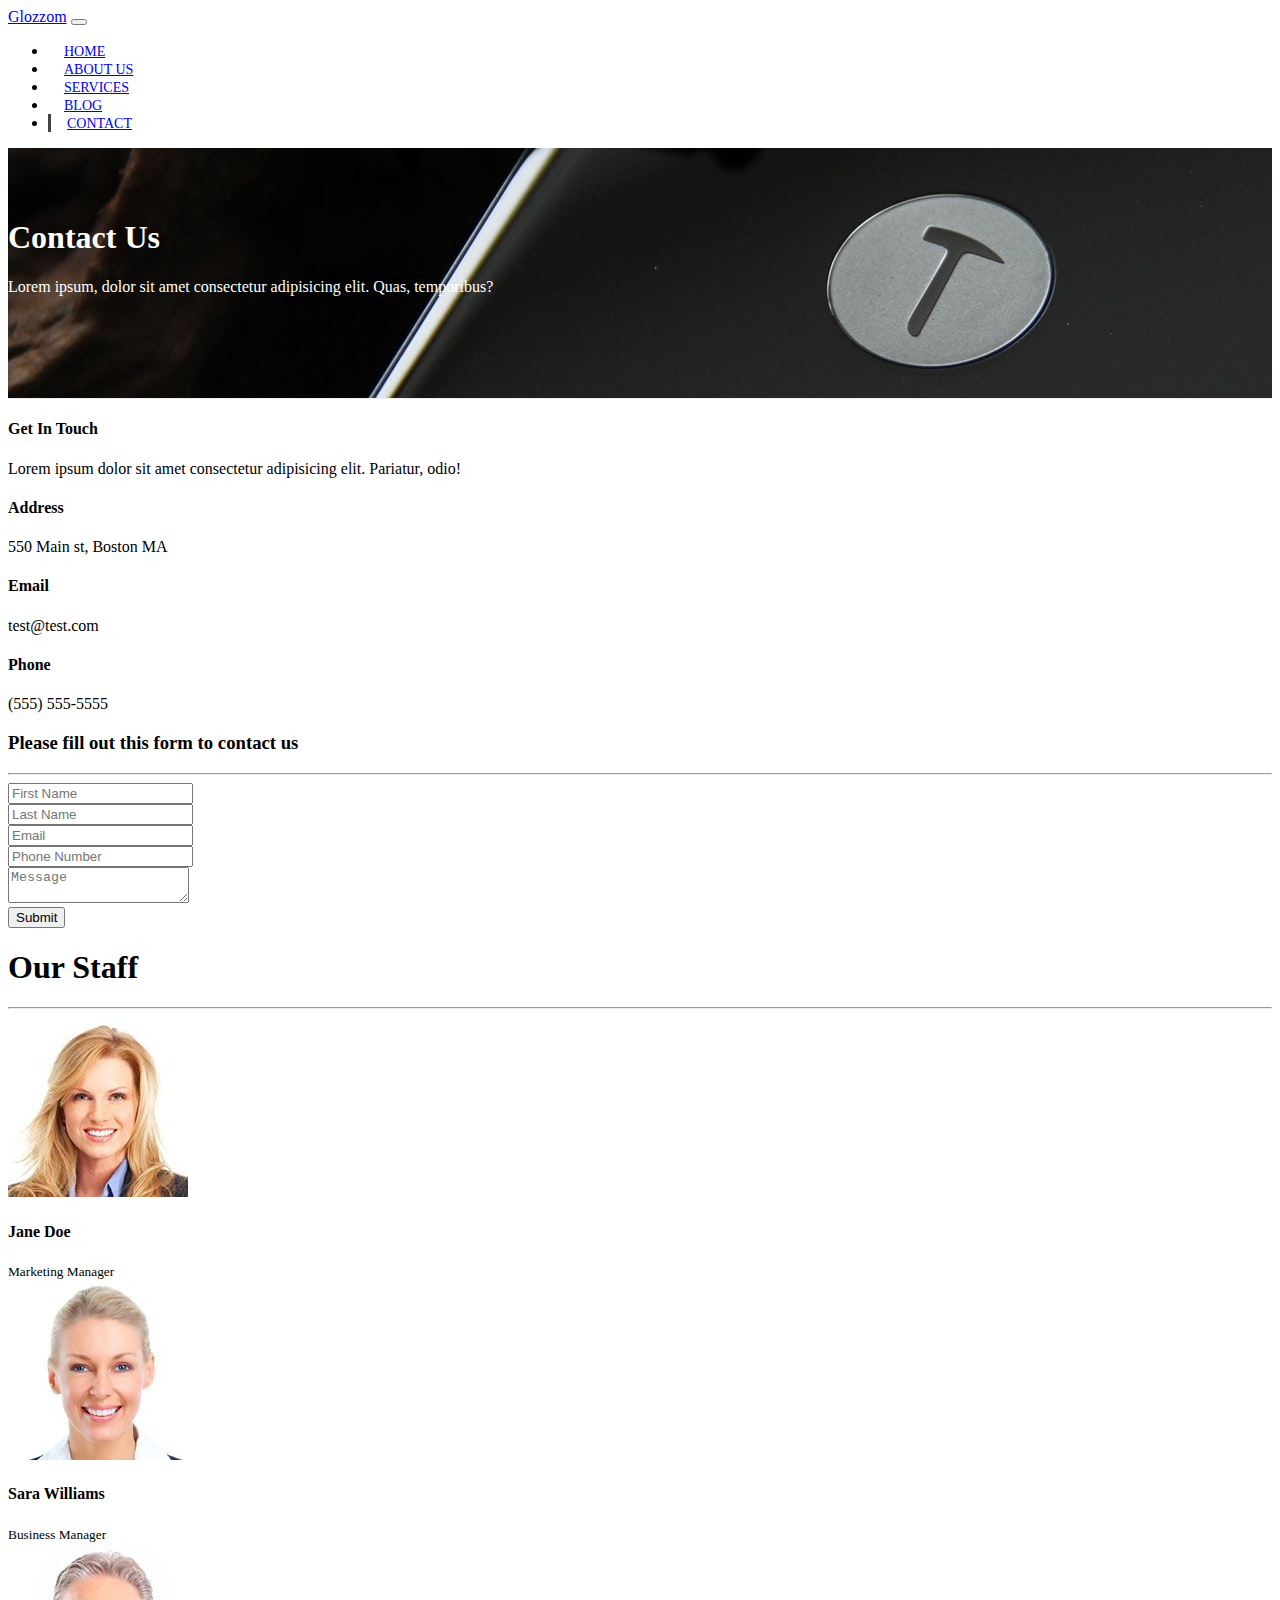
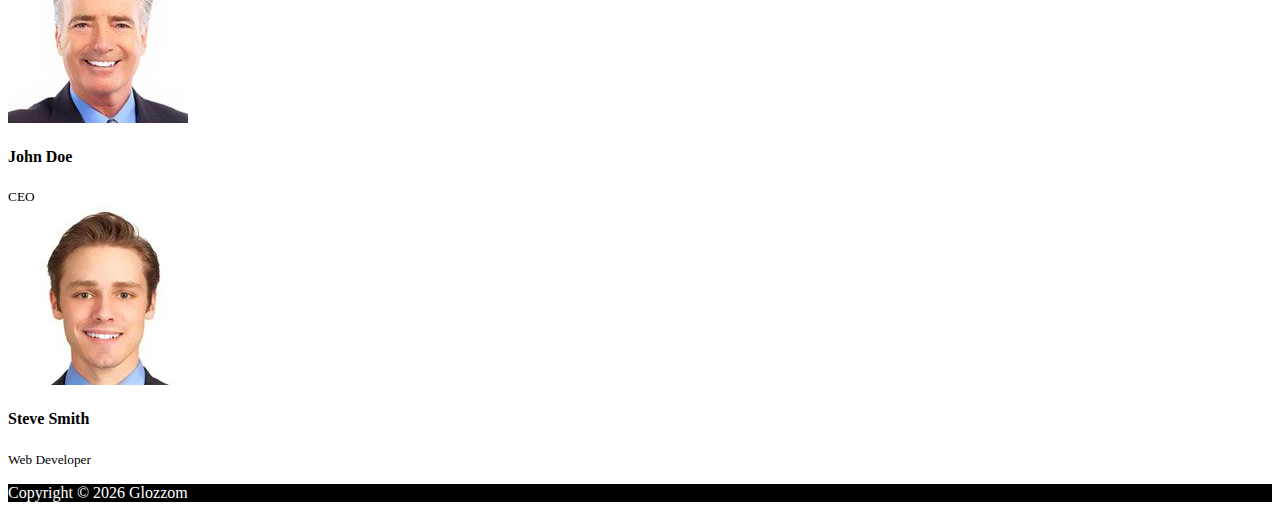
<file: glozzom/contact.html>
<!DOCTYPE html>
<html lang="en">

<head>
  <meta charset="UTF-8">
  <meta name="viewport" content="width=device-width, initial-scale=1.0">
  <meta http-equiv="X-UA-Compatible" content="ie=edge">
  <link rel="stylesheet" href="https://use.fontawesome.com/releases/v5.0.13/css/all.css" integrity="sha384-DNOHZ68U8hZfKXOrtjWvjxusGo9WQnrNx2sqG0tfsghAvtVlRW3tvkXWZh58N9jp"
    crossorigin="anonymous">
  <link rel="stylesheet" href="https://stackpath.bootstrapcdn.com/bootstrap/4.1.1/css/bootstrap.min.css" integrity="sha384-WskhaSGFgHYWDcbwN70/dfYBj47jz9qbsMId/iRN3ewGhXQFZCSftd1LZCfmhktB"
    crossorigin="anonymous">
  <link rel="stylesheet" href="css/style.css">
  <title>Bootstrap Theme</title>
</head>

<body>
  <nav class="navbar navbar-expand-sm navbar-dark bg-dark">
    <div class="container">
      <a href="index.html" class="navbar-brand">Glozzom</a>
      <button class="navbar-toggler" data-toggle="collapse" data-target="#navbarCollapse">
        <span class="navbar-toggler-icon"></span>
      </button>
      <div class="collapse navbar-collapse" id="navbarCollapse">
        <ul class="navbar-nav ml-auto">
          <li class="nav-item">
            <a href="index.html" class="nav-link">Home</a>
          </li>
          <li class="nav-item">
            <a href="about.html" class="nav-link">About Us</a>
          </li>
          <li class="nav-item">
            <a href="services.html" class="nav-link">Services</a>
          </li>
          <li class="nav-item">
            <a href="blog.html" class="nav-link">Blog</a>
          </li>
          <li class="nav-item active">
            <a href="contact.html" class="nav-link">Contact</a>
          </li>
        </ul>
      </div>
    </div>
  </nav>

  <!-- PAGE HEADER -->
  <header id="page-header">
    <div class="container">
      <div class="row">
        <div class="col-md-6 m-auto text-center">
          <h1>Contact Us</h1>
          <p>Lorem ipsum, dolor sit amet consectetur adipisicing elit. Quas, temporibus?</p>
        </div>
      </div>
    </div>
  </header>

  <!-- CONTACT SECTION -->
  <section id="contact" class="py-3">
    <div class="container">
      <div class="row">
        <div class="col-md-4">
          <div class="card p-4">
            <div class="card-body">
              <h4>Get In Touch</h4>
              <p>Lorem ipsum dolor sit amet consectetur adipisicing elit. Pariatur, odio!</p>
              <h4>Address</h4>
              <p>550 Main st, Boston MA</p>
              <h4>Email</h4>
              <p>test@test.com</p>
              <h4>Phone</h4>
              <p>(555) 555-5555</p>
            </div>
          </div>
        </div>
        <div class="col-md-8">
          <div class="card p-4">
            <div class="card-body">
              <h3 class="text-center">Please fill out this form to contact us</h3>
              <hr>
              <div class="row">
                <div class="col-md-6">
                  <div class="form-group">
                    <input type="text" class="form-control" placeholder="First Name">
                  </div>
                </div>
                <div class="col-md-6">
                  <div class="form-group">
                    <input type="text" class="form-control" placeholder="Last Name">
                  </div>
                </div>
                <div class="col-md-6">
                  <div class="form-group">
                    <input type="text" class="form-control" placeholder="Email">
                  </div>
                </div>
                <div class="col-md-6">
                  <div class="form-group">
                    <input type="text" class="form-control" placeholder="Phone Number">
                  </div>
                </div>
              </div>
              <div class="row">
                <div class="col-md-12">
                  <div class="form-group">
                    <textarea class="form-control" placeholder="Message"></textarea>
                  </div>
                </div>
                <div class="col-md-12">
                  <div class="form-group">
                    <input type="submit" value="Submit" class="btn btn-outline-danger btn-block">
                  </div>
                </div>
              </div>
            </div>
          </div>
        </div>
      </div>
    </div>
  </section>

  <!-- STAFF -->
  <section id="staff" class="py-5 text-center bg-dark text-white">
    <div class="container">
      <h1>Our Staff</h1>
      <hr>
      <div class="row">
        <div class="col-md-3">
          <img src="img/person1.jpg" alt="" class="img-fluid rounded-circle mb-2">
          <h4>Jane Doe</h4>
          <small>Marketing Manager</small>
        </div>
        <div class="col-md-3">
          <img src="img/person2.jpg" alt="" class="img-fluid rounded-circle mb-2">
          <h4>Sara Williams</h4>
          <small>Business Manager</small>
        </div>
        <div class="col-md-3">
          <img src="img/person3.jpg" alt="" class="img-fluid rounded-circle mb-2">
          <h4>John Doe</h4>
          <small>CEO</small>
        </div>
        <div class="col-md-3">
          <img src="img/person4.jpg" alt="" class="img-fluid rounded-circle mb-2">
          <h4>Steve Smith</h4>
          <small>Web Developer</small>
        </div>
      </div>
    </div>
  </section>

  <!-- FOOTER -->
  <footer id="main-footer" class="text-center p-4">
    <div class="container">
      <div class="row">
        <div class="col">
          <p>Copyright &copy;
            <span id="year"></span> Glozzom</p>
        </div>
      </div>
    </div>
  </footer>


  <script src="http://code.jquery.com/jquery-3.3.1.min.js" integrity="sha256-FgpCb/KJQlLNfOu91ta32o/NMZxltwRo8QtmkMRdAu8="
    crossorigin="anonymous"></script>
  <script src="https://cdnjs.cloudflare.com/ajax/libs/popper.js/1.14.3/umd/popper.min.js" integrity="sha384-ZMP7rVo3mIykV+2+9J3UJ46jBk0WLaUAdn689aCwoqbBJiSnjAK/l8WvCWPIPm49"
    crossorigin="anonymous"></script>
  <script src="https://stackpath.bootstrapcdn.com/bootstrap/4.1.1/js/bootstrap.min.js" integrity="sha384-smHYKdLADwkXOn1EmN1qk/HfnUcbVRZyYmZ4qpPea6sjB/pTJ0euyQp0Mk8ck+5T"
    crossorigin="anonymous"></script>

  <script>
    // Get the current year for the copyright
    $('#year').text(new Date().getFullYear());

  </script>
</body>

</html>
</file>
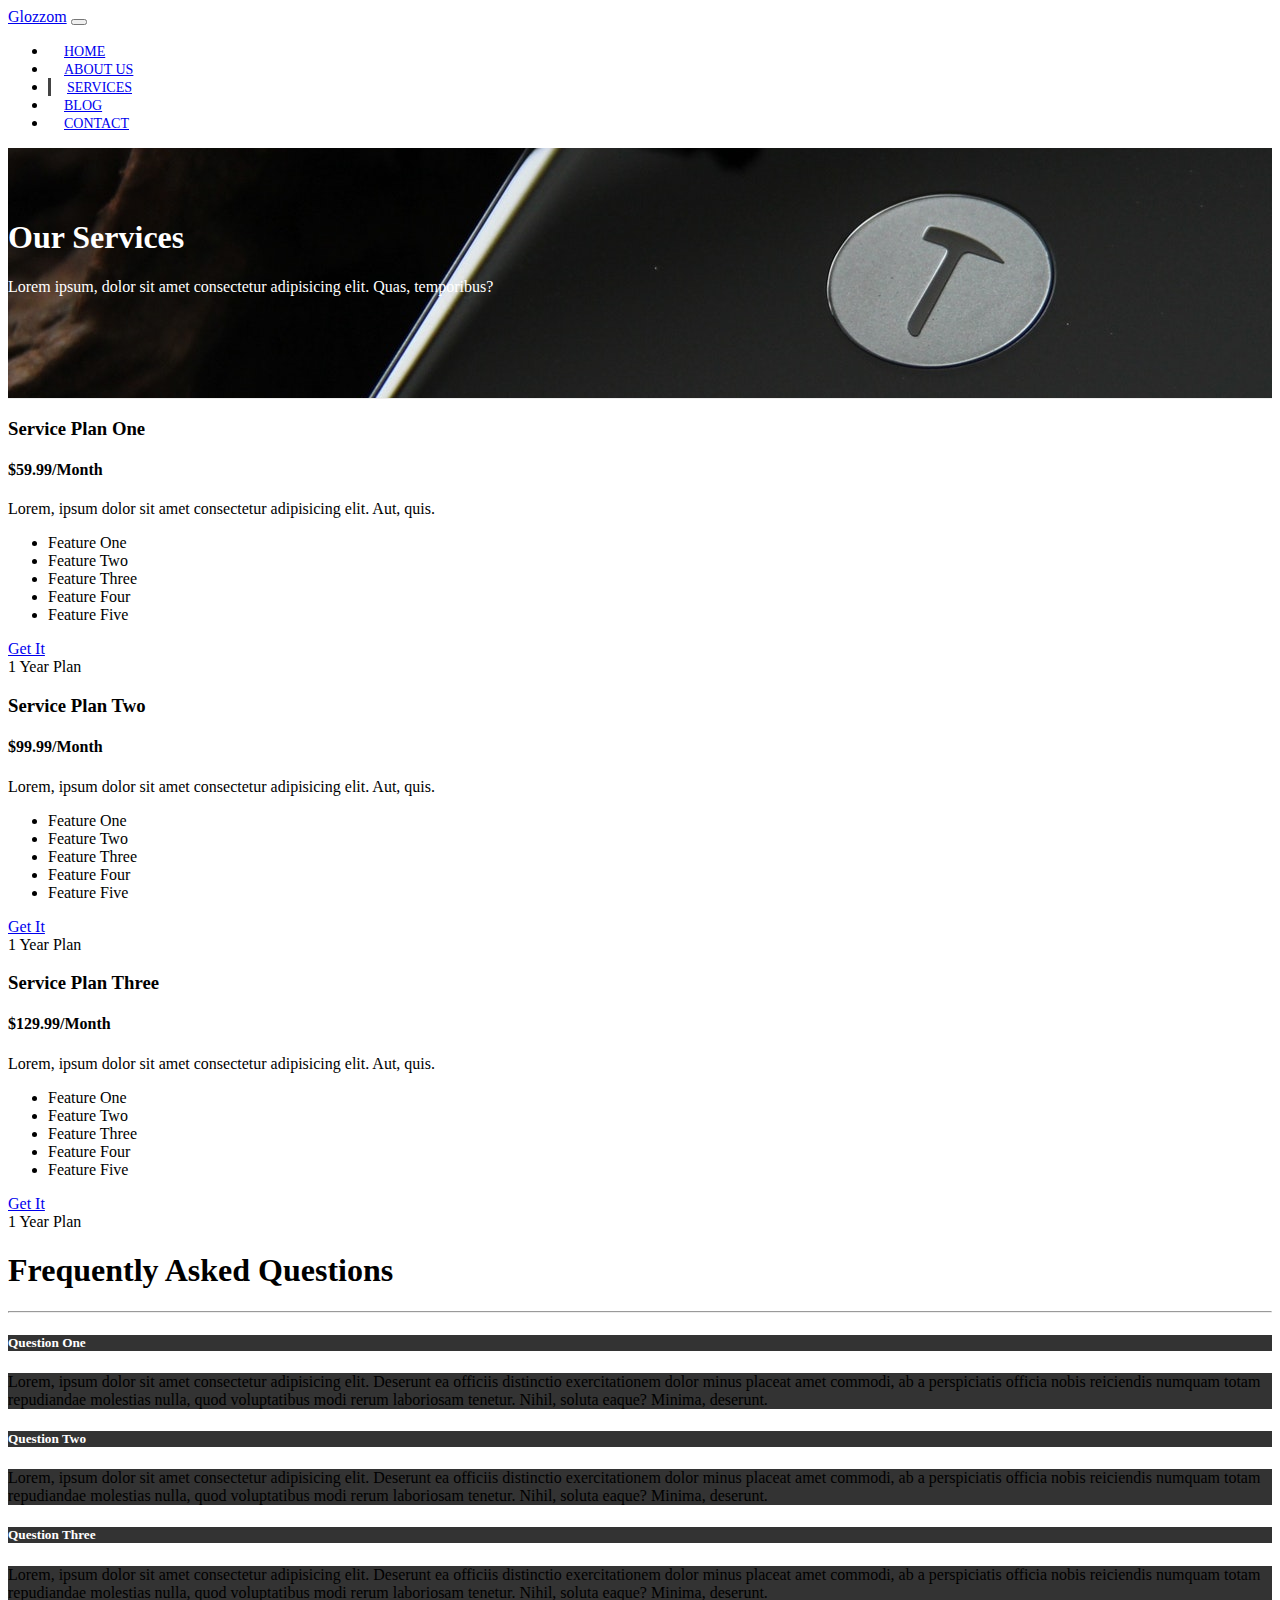
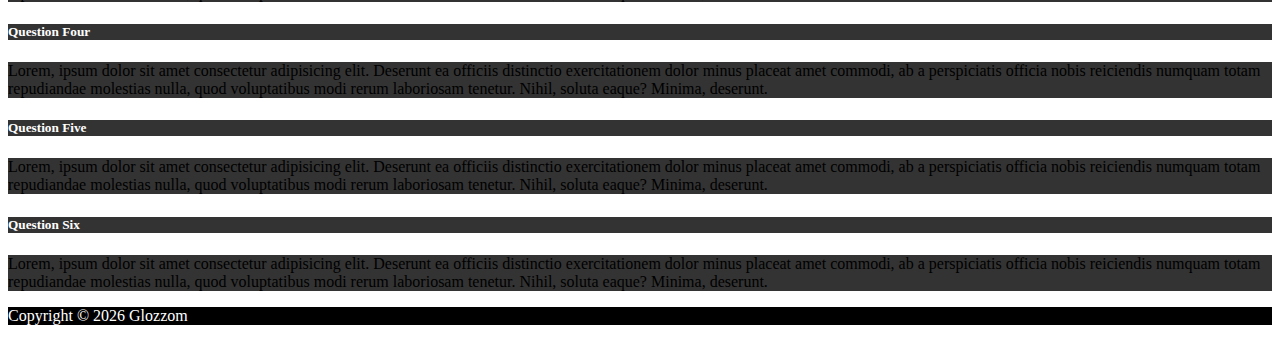
<file: glozzom/services.html>
<!DOCTYPE html>
<html lang="en">

<head>
  <meta charset="UTF-8">
  <meta name="viewport" content="width=device-width, initial-scale=1.0">
  <meta http-equiv="X-UA-Compatible" content="ie=edge">
  <link rel="stylesheet" href="https://use.fontawesome.com/releases/v5.0.13/css/all.css" integrity="sha384-DNOHZ68U8hZfKXOrtjWvjxusGo9WQnrNx2sqG0tfsghAvtVlRW3tvkXWZh58N9jp"
    crossorigin="anonymous">
  <link rel="stylesheet" href="https://stackpath.bootstrapcdn.com/bootstrap/4.1.1/css/bootstrap.min.css" integrity="sha384-WskhaSGFgHYWDcbwN70/dfYBj47jz9qbsMId/iRN3ewGhXQFZCSftd1LZCfmhktB"
    crossorigin="anonymous">
  <link rel="stylesheet" href="css/style.css">
  <title>Bootstrap Theme</title>
</head>

<body>
  <nav class="navbar navbar-expand-sm navbar-dark bg-dark">
    <div class="container">
      <a href="index.html" class="navbar-brand">Glozzom</a>
      <button class="navbar-toggler" data-toggle="collapse" data-target="#navbarCollapse">
        <span class="navbar-toggler-icon"></span>
      </button>
      <div class="collapse navbar-collapse" id="navbarCollapse">
        <ul class="navbar-nav ml-auto">
          <li class="nav-item">
            <a href="index.html" class="nav-link">Home</a>
          </li>
          <li class="nav-item">
            <a href="about.html" class="nav-link">About Us</a>
          </li>
          <li class="nav-item active">
            <a href="services.html" class="nav-link">Services</a>
          </li>
          <li class="nav-item">
            <a href="blog.html" class="nav-link">Blog</a>
          </li>
          <li class="nav-item">
            <a href="contact.html" class="nav-link">Contact</a>
          </li>
        </ul>
      </div>
    </div>
  </nav>

  <!-- PAGE HEADER -->
  <header id="page-header">
    <div class="container">
      <div class="row">
        <div class="col-md-6 m-auto text-center">
          <h1>Our Services</h1>
          <p>Lorem ipsum, dolor sit amet consectetur adipisicing elit. Quas, temporibus?</p>
        </div>
      </div>
    </div>
  </header>

  <!-- SERVICES SECTION -->
  <section id="services" class="py-5">
    <div class="container">
      <div class="row">
        <div class="col-md-4">
          <div class="card text-center">
            <div class="card-header bg-dark text-white">
              <h3>Service Plan One</h3>
            </div>
            <div class="card-body">
              <h4 class="card-title">$59.99/Month</h4>
              <p class="card-text">Lorem, ipsum dolor sit amet consectetur adipisicing elit. Aut, quis.</p>
              <ul class="list-group">
                <li class="list-group-item">
                  <i class="fas fa-check"></i> Feature One
                </li>
                <li class="list-group-item">
                  <i class="fas fa-check"></i> Feature Two
                </li>
                <li class="list-group-item">
                  <i class="fas fa-check"></i> Feature Three
                </li>
                <li class="list-group-item">
                  <i class="fas fa-check"></i> Feature Four
                </li>
                <li class="list-group-item">
                  <i class="fas fa-check"></i> Feature Five
                </li>
              </ul>
              <a href="#" class="btn btn-danger btn-block mt-2">Get It</a>
            </div>
            <div class="card-footer text-muted">
              1 Year Plan
            </div>
          </div>
        </div>
        <div class="col-md-4">
          <div class="card text-center">
            <div class="card-header bg-dark text-white">
              <h3>Service Plan Two</h3>
            </div>
            <div class="card-body">
              <h4 class="card-title">$99.99/Month</h4>
              <p class="card-text">Lorem, ipsum dolor sit amet consectetur adipisicing elit. Aut, quis.</p>
              <ul class="list-group">
                <li class="list-group-item">
                  <i class="fas fa-check"></i> Feature One
                </li>
                <li class="list-group-item">
                  <i class="fas fa-check"></i> Feature Two
                </li>
                <li class="list-group-item">
                  <i class="fas fa-check"></i> Feature Three
                </li>
                <li class="list-group-item">
                  <i class="fas fa-check"></i> Feature Four
                </li>
                <li class="list-group-item">
                  <i class="fas fa-check"></i> Feature Five
                </li>
              </ul>
              <a href="#" class="btn btn-danger btn-block mt-2">Get It</a>
            </div>
            <div class="card-footer text-muted">
              1 Year Plan
            </div>
          </div>
        </div>
        <div class="col-md-4">
          <div class="card text-center">
            <div class="card-header bg-dark text-white">
              <h3>Service Plan Three</h3>
            </div>
            <div class="card-body">
              <h4 class="card-title">$129.99/Month</h4>
              <p class="card-text">Lorem, ipsum dolor sit amet consectetur adipisicing elit. Aut, quis.</p>
              <ul class="list-group">
                <li class="list-group-item">
                  <i class="fas fa-check"></i> Feature One
                </li>
                <li class="list-group-item">
                  <i class="fas fa-check"></i> Feature Two
                </li>
                <li class="list-group-item">
                  <i class="fas fa-check"></i> Feature Three
                </li>
                <li class="list-group-item">
                  <i class="fas fa-check"></i> Feature Four
                </li>
                <li class="list-group-item">
                  <i class="fas fa-check"></i> Feature Five
                </li>
              </ul>
              <a href="#" class="btn btn-danger btn-block mt-2">Get It</a>
            </div>
            <div class="card-footer text-muted">
              1 Year Plan
            </div>
          </div>
        </div>
      </div>
    </div>
  </section>

  <!-- FAQ -->
  <section id="faq" class="p-5 bg-dark text-white">
    <div class="container">
      <h1 class="text-center">Frequently Asked Questions</h1>
      <hr>
      <div class="row">
        <div class="col-md-6">
          <div id="accordion">
            <div class="card">
              <div class="card-header">
                <h5 class="mb-0">
                  <a href="#collapseOne" data-toggle="collapse" data-parent="accordion">
                    Question One
                  </a>
                </h5>
              </div>

              <div id="collapseOne" class="collapse">
                <div class="card-body">
                  Lorem, ipsum dolor sit amet consectetur adipisicing elit. Deserunt ea officiis distinctio exercitationem dolor minus placeat
                  amet commodi, ab a perspiciatis officia nobis reiciendis numquam totam repudiandae molestias nulla, quod
                  voluptatibus modi rerum laboriosam tenetur. Nihil, soluta eaque? Minima, deserunt.
                </div>
              </div>
            </div>

            <div class="card">
              <div class="card-header">
                <h5 class="mb-0">
                  <a href="#collapseTwo" data-toggle="collapse" data-parent="accordion">
                    Question Two
                  </a>
                </h5>
              </div>

              <div id="collapseTwo" class="collapse">
                <div class="card-body">
                  Lorem, ipsum dolor sit amet consectetur adipisicing elit. Deserunt ea officiis distinctio exercitationem dolor minus placeat
                  amet commodi, ab a perspiciatis officia nobis reiciendis numquam totam repudiandae molestias nulla, quod
                  voluptatibus modi rerum laboriosam tenetur. Nihil, soluta eaque? Minima, deserunt.
                </div>
              </div>
            </div>

            <div class="card">
              <div class="card-header">
                <h5 class="mb-0">
                  <a href="#collapseThree" data-toggle="collapse" data-parent="accordion">
                    Question Three
                  </a>
                </h5>
              </div>

              <div id="collapseThree" class="collapse">
                <div class="card-body">
                  Lorem, ipsum dolor sit amet consectetur adipisicing elit. Deserunt ea officiis distinctio exercitationem dolor minus placeat
                  amet commodi, ab a perspiciatis officia nobis reiciendis numquam totam repudiandae molestias nulla, quod
                  voluptatibus modi rerum laboriosam tenetur. Nihil, soluta eaque? Minima, deserunt.
                </div>
              </div>
            </div>
          </div>
        </div>
        <div class="col-md-6">
          <div id="accordion">
            <div class="card">
              <div class="card-header">
                <h5 class="mb-0">
                  <a href="#collapseFour" data-toggle="collapse" data-parent="accordion">
                    Question Four
                  </a>
                </h5>
              </div>

              <div id="collapseFour" class="collapse">
                <div class="card-body">
                  Lorem, ipsum dolor sit amet consectetur adipisicing elit. Deserunt ea officiis distinctio exercitationem dolor minus placeat
                  amet commodi, ab a perspiciatis officia nobis reiciendis numquam totam repudiandae molestias nulla, quod
                  voluptatibus modi rerum laboriosam tenetur. Nihil, soluta eaque? Minima, deserunt.
                </div>
              </div>
            </div>

            <div class="card">
              <div class="card-header">
                <h5 class="mb-0">
                  <a href="#collapseFive" data-toggle="collapse" data-parent="accordion">
                    Question Five
                  </a>
                </h5>
              </div>

              <div id="collapseFive" class="collapse">
                <div class="card-body">
                  Lorem, ipsum dolor sit amet consectetur adipisicing elit. Deserunt ea officiis distinctio exercitationem dolor minus placeat
                  amet commodi, ab a perspiciatis officia nobis reiciendis numquam totam repudiandae molestias nulla, quod
                  voluptatibus modi rerum laboriosam tenetur. Nihil, soluta eaque? Minima, deserunt.
                </div>
              </div>
            </div>

            <div class="card">
              <div class="card-header">
                <h5 class="mb-0">
                  <a href="#collapseSix" data-toggle="collapse" data-parent="accordion">
                    Question Six
                  </a>
                </h5>
              </div>

              <div id="collapseSix" class="collapse">
                <div class="card-body">
                  Lorem, ipsum dolor sit amet consectetur adipisicing elit. Deserunt ea officiis distinctio exercitationem dolor minus placeat
                  amet commodi, ab a perspiciatis officia nobis reiciendis numquam totam repudiandae molestias nulla, quod
                  voluptatibus modi rerum laboriosam tenetur. Nihil, soluta eaque? Minima, deserunt.
                </div>
              </div>
            </div>
          </div>
        </div>
      </div>
    </div>
  </section>

  <!-- FOOTER -->
  <footer id="main-footer" class="text-center p-4">
    <div class="container">
      <div class="row">
        <div class="col">
          <p>Copyright &copy;
            <span id="year"></span> Glozzom</p>
        </div>
      </div>
    </div>
  </footer>


  <script src="http://code.jquery.com/jquery-3.3.1.min.js" integrity="sha256-FgpCb/KJQlLNfOu91ta32o/NMZxltwRo8QtmkMRdAu8="
    crossorigin="anonymous"></script>
  <script src="https://cdnjs.cloudflare.com/ajax/libs/popper.js/1.14.3/umd/popper.min.js" integrity="sha384-ZMP7rVo3mIykV+2+9J3UJ46jBk0WLaUAdn689aCwoqbBJiSnjAK/l8WvCWPIPm49"
    crossorigin="anonymous"></script>
  <script src="https://stackpath.bootstrapcdn.com/bootstrap/4.1.1/js/bootstrap.min.js" integrity="sha384-smHYKdLADwkXOn1EmN1qk/HfnUcbVRZyYmZ4qpPea6sjB/pTJ0euyQp0Mk8ck+5T"
    crossorigin="anonymous"></script>

  <script>
    // Get the current year for the copyright
    $('#year').text(new Date().getFullYear());

  </script>
</body>

</html>
</file>
<file: glozzom/css/style.css>
body {
  overflow-x: hidden;
}

.navbar .nav-link {
  font-size: 14px;
  text-transform: uppercase;
  padding-left: 1rem !important;
  padding-right: 1rem !important;
}

.navbar .nav-item.active {
  border-left: #444 3px solid;
}

.carousel-item {
  height: 450px;
}

.carousel-image-1 {
  background: url('../img/image1.jpg');
  background-size: cover;
}

.carousel-image-2 {
  background: url('../img/image2.jpg');
  background-size: cover;
}

.carousel-image-3 {
  background: url('../img/image3.jpg');
  background-size: cover;
}

#home-heading {
  position: relative;
  min-height: 200px;
  background: url('../img/lights.jpg');
  background-attachment: fixed;
  background-repeat: no-repeat;
  text-align: center;
  color: #fff;
}

.dark-overlay {
  position: absolute;
  top: 0;
  left: 0;
  width: 100%;
  height: 100%;
  background: rgba(0, 0, 0, 0.7);
}

#video-play {
  position: relative;
  min-height: 200px;
  background: url('../img/media.jpg');
  background-attachment: fixed;
  background-repeat: no-repeat;
  background-position: 0 -300px;
  text-align: center;
  color: #fff;
}

#video-play a {
  color: #fff;
}

#page-header {
  height: 200px;
  background: url('../img/image1.jpg');
  background-position: 0 -360px;
  background-attachment: fixed;
  color: #fff;
  border-bottom: 1px #eee solid;
  padding-top: 50px;
}

.about-img {
  margin-top: -50px;
}

#faq .card {
  border: #444;
}

#faq a {
  color: #fff;
  text-decoration: none;
}

#faq .card-body,
#faq .card-header {
  background: #333;
}

#main-footer {
  background: #000;
  color: #fff;
}
</file>
